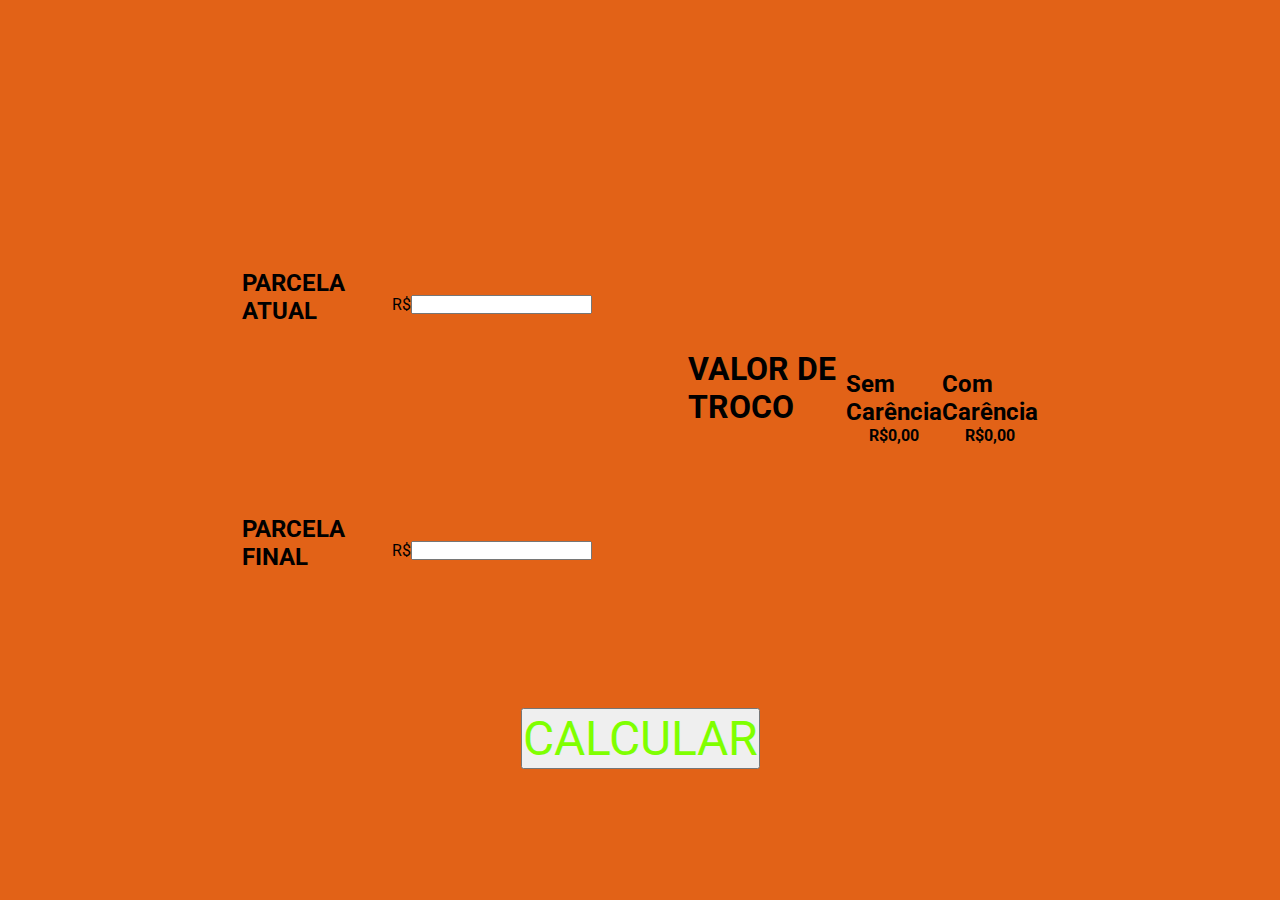
<file: page-calculos.html>
<!DOCTYPE html>
<html lang="pt-BR">

<head>

    <link rel="stylesheet" href="src/css/style-calculo.css">

    <link rel="stylesheet" href="https://cdn.jsdelivr.net/npm/bootstrap@4.5.3/dist/css/bootstrap.min.css"
        integrity="sha384-TX8t27EcRE3e/ihU7zmQxVncDAy5uIKz4rEkgIXeMed4M0jlfIDPvg6uqKI2xXr2" crossorigin="anonymous">

    <link rel="icon" href="src/img/icon-favicon.png" type="image/icon type">

    <link rel="preconnect" href="https://fonts.googleapis.com">
    <link rel="preconnect" href="https://fonts.gstatic.com" crossorigin>
    <link href="https://fonts.googleapis.com/css2?family=Roboto:wght@900&display=swap" rel="stylesheet">
    <link href="https://fonts.googleapis.com/css2?family=Lobster&display=swap" rel="stylesheet">

    <meta charset="UTF-8">
    <meta http-equiv="X-UA-Compatible" content="IE=edge">
    <meta name="viewport" content="width=device-width, initial-scale=1.0">
    <title>RZ Cred</title>

</head>

<body>

    <div id="main">

        <section>
            <div id="sub-main">

                <div class="card shadow-lg">
                    <h2>PARCELA ATUAL</h2>

                    <section>
                        <label for="">R$</label>
                        <input type="number" name="" id="parcela-atual">
                    </section>
                </div>
    
                <div class="card shadow-lg">
                    <h2>PARCELA FINAL</h2>

                    <section>
                        <label for="">R$</label>
                        <input type="number" name="" id="parcela-final">
                    </section>
                </div>
    
            </div>
    
            <div id="sub-main">
    
                <div class="card shadow-lg" id="card-troco">
                    <h1>VALOR DE TROCO</h1>
    
                    <section>
                        <h2>Sem Carência</h2>
                        <h4 id="resultado-calculo-scarencia">R$0,00</h4>
                    </section>
                   
                    <section>
                        <h2>Com Carência</h2>
                        <h4 id="resultado-calculo-ccarencia">R$0,00</h4>
                    </section>
                </div>
    
            </div>
        </section>

        <div>
            <button class="btn" onclick="calcFunction()">CALCULAR</button>
        </div>
    </div>

    <script src="./src/js/index.js"></script>

    <script src="https://code.jquery.com/jquery-3.5.1.slim.min.js"
        integrity="sha384-DfXdz2htPH0lsSSs5nCTpuj/zy4C+OGpamoFVy38MVBnE+IbbVYUew+OrCXaRkfj"
        crossorigin="anonymous"></script>
    <script src="https://cdn.jsdelivr.net/npm/bootstrap@4.5.3/dist/js/bootstrap.bundle.min.js"
        integrity="sha384-ho+j7jyWK8fNQe+A12Hb8AhRq26LrZ/JpcUGGOn+Y7RsweNrtN/tE3MoK7ZeZDyx"
        crossorigin="anonymous"></script>
</body>

</html>
</file>
<file: src/css/style-calculo.css>
* {
    font-family: Roboto, Arial, sans-serif;
    margin: 0;
    padding: 0;
    box-sizing: border-box;
    outline: none;
}

#main {
    display: flex;
    flex-direction: column;
    position: fixed;
    left: 0;
    top: 0;
    width: 100%;
    height: 100%;
    display: flex;
    justify-content: center;
    align-items: center;
    background-color: rgb(226, 98, 23);
}

#main section {
    display: flex;
}

#sub-main {
    display: flex;
    flex-direction: column;
    justify-content: center;
    align-items: center;
    margin: 0 3rem;
}

.card {
    display: flex;
    align-items: center;
    justify-content: center;
    width: 350px;
    height: 150px;
    margin: 3rem 0;
}

.card section {
    display: flex;
    justify-content: center;
    align-items: center;
    margin-top: 1rem;
}

#card-troco {
    display: flex;
    align-items: center;
    justify-content: center;
    width: 350px;
    height: 480px;
    margin: 3rem 0;
}

#card-troco h1 {
    margin-bottom: 4rem;
}

#card-troco section {
    display: flex;
    flex-direction: column;
    justify-content: center;
    align-items: center;
    margin-bottom: 2.5rem;
}

.btn {
    font-size: 3rem !important;
    color: chartreuse !important;
}
</file>
